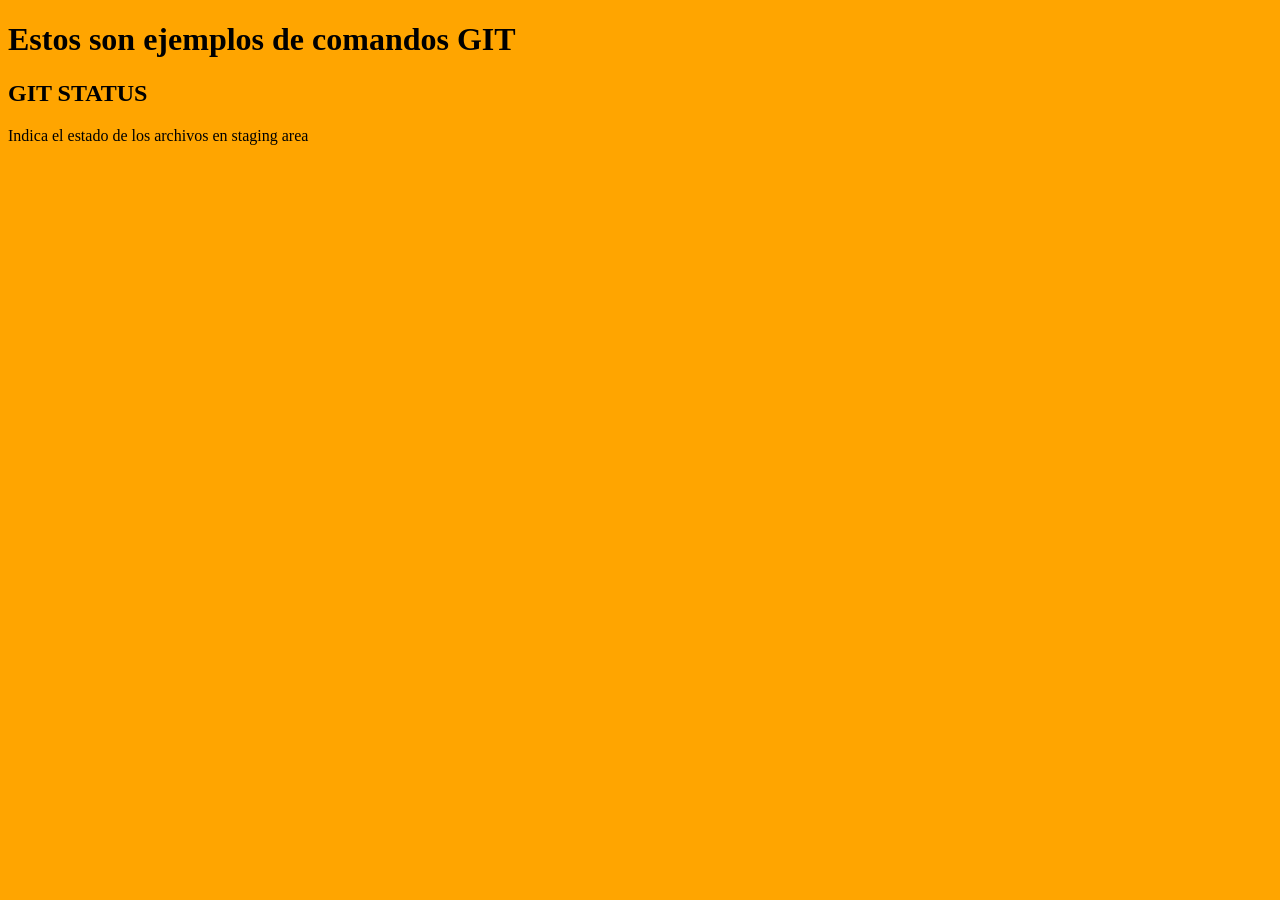
<file: index.html>
<!DOCTYPE html>
<html lang="en">
<head>
    <meta charset="UTF-8">
    <meta http-equiv="X-UA-Compatible" content="IE=edge">
    <meta name="viewport" content="width=device-width, initial-scale=1.0">

    <link rel="stylesheet" href="css/estilos.css">
    <title>Document</title>
</head>
<body>
    
    <!-- este es un comentario  ---CONTROL + }  -->

    <div class="container">
        <p>
            <h1> Estos son ejemplos de comandos GIT</h1>

        </p>
        <p>
            <h2> GIT STATUS </h2>
            Indica el estado de los archivos en staging area
        </p>

    </div>
    



</body>
</html>
</file>
<file: css/estilos.css>
body {
background-color: orange;

}
</file>
